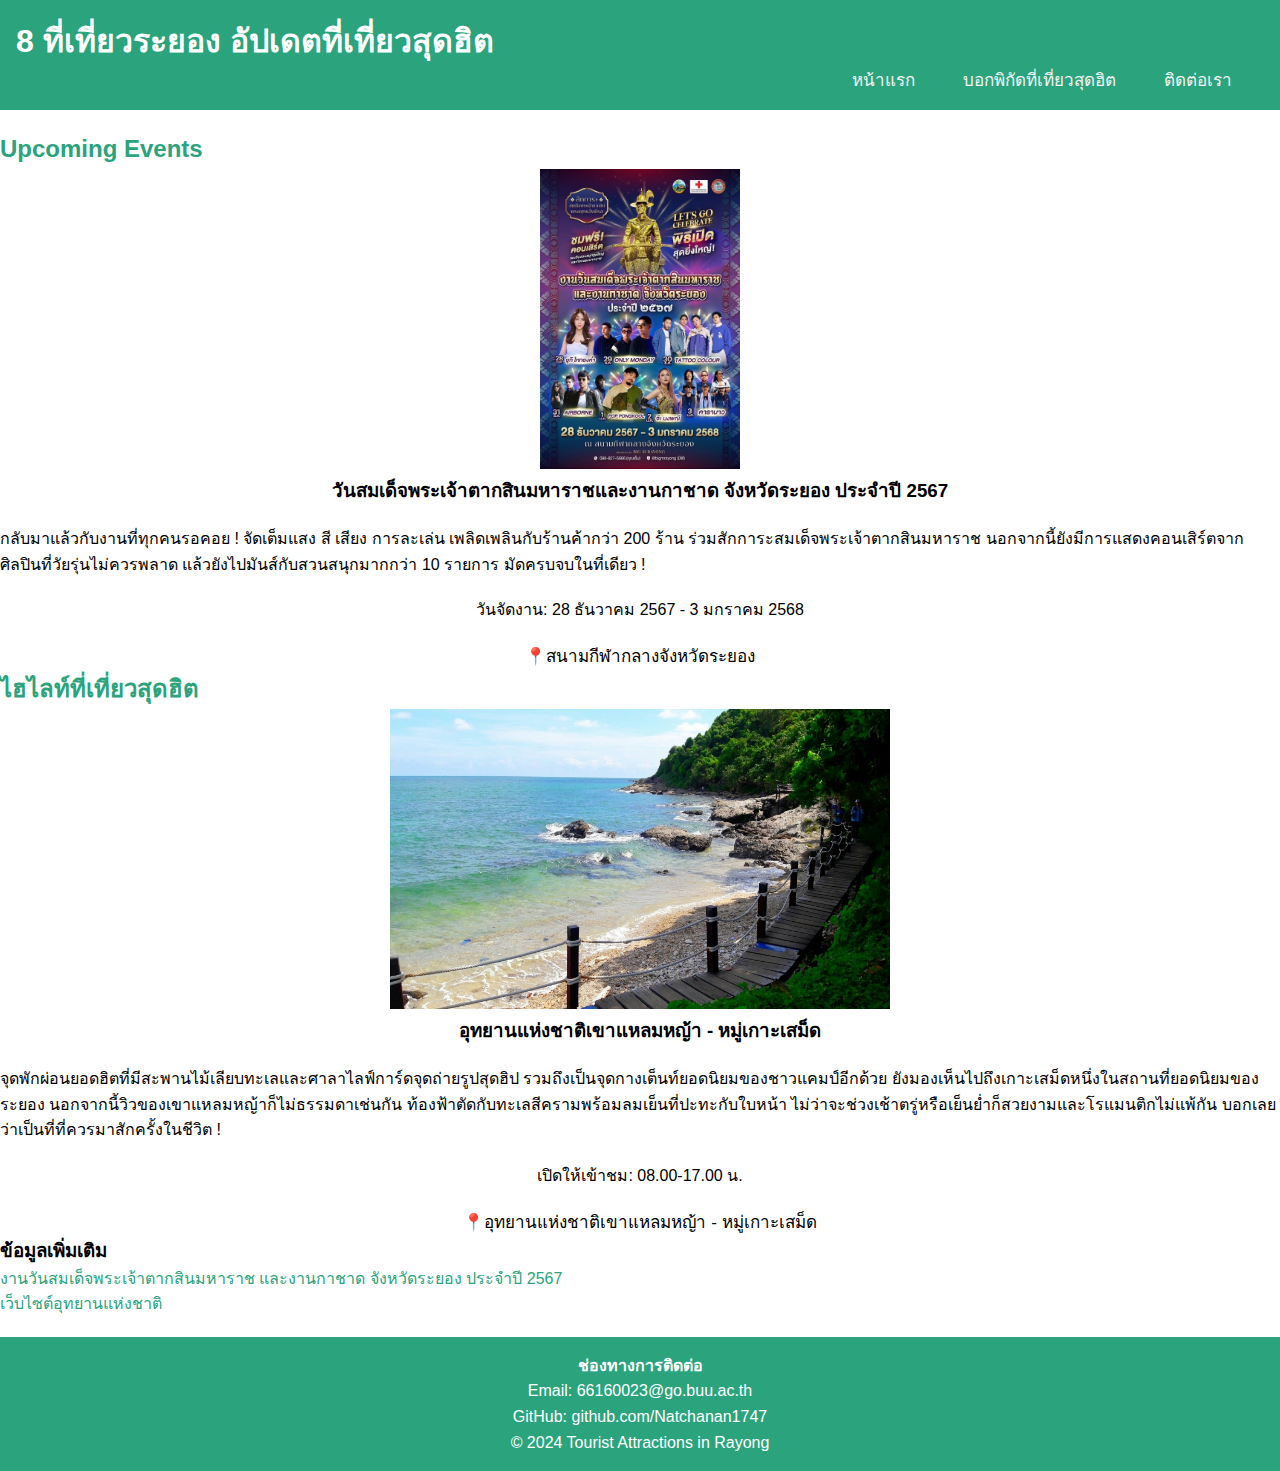
<file: index.html>
<!DOCTYPE html>
<head>
    <meta charset="UTF-8">
    <meta name="viewport" content="width=device-width, initial-scale=1.0">
    <title>หน้าแรก</title>
    <link rel="stylesheet" href="css/styles.css">
</head>

<body>
    <!-- header -->
    <header role="banner" class="header">
        <h1>8 ที่เที่ยวระยอง อัปเดตที่เที่ยวสุดฮิต</h1>
        <nav role="navigation">
            <ul class="nav-list">
                <li><a href="index.html" class="active">หน้าแรก</a></li>
                <li><a href="recom.html">บอกพิกัดที่เที่ยวสุดฮิต</a></li>
                <li><a href="contact.html">ติดต่อเรา</a></li>
            </ul>
        </nav>
    </header>
    <!-- end -->

    <main>
        <div class="grid-container">
            <section id="events" class="section">
                    <h2>Upcoming Events</h2>
                    <div class="event-image">
                        <a href="/images/red-cross-fair.jpg" target="_blank">
                            <img src="/images/red-cross-fair.jpg" alt="Red cross fair in Rayong" style="width:200px;height:300px;">
                        </a>
                    </div> 
                    <!-- source link red-cross-fair.jpg https://rayongtouristpolice.com/%E0%B8%87%E0%B8%B2%E0%B8%99%E0%B8%A7%E0%B8%B1%E0%B8%99%E0%B8%AA%E0%B8%A1%E0%B9%80%E0%B8%94%E0%B9%87%E0%B8%88%E0%B8%9E%E0%B8%A3%E0%B8%B0%E0%B9%80%E0%B8%88%E0%B9%89%E0%B8%B2%E0%B8%95%E0%B8%B2%E0%B8%81%E0%B8%AA%E0%B8%B4%E0%B8%99%E0%B8%A1%E0%B8%AB%E0%B8%B2%E0%B8%A3%E0%B8%B2%E0%B8%8A-%E0%B9%81%E0%B8%A5%E0%B8%B0%E0%B8%87%E0%B8%B2%E0%B8%99%E0%B8%81%E0%B8%B2%E0%B8%8A%E0%B8%B2%E0%B8%94-%E0%B8%88%E0%B8%B1%E0%B8%87%E0%B8%AB%E0%B8%A7%E0%B8%B1%E0%B8%94%E0%B8%A3%E0%B8%B0%E0%B8%A2%E0%B8%AD%E0%B8%87-%E0%B8%9B%E0%B8%A3%E0%B8%B0%E0%B8%88%E0%B8%B3%E0%B8%9B%E0%B8%B5-2567/#google_vignette -->
                    <article class="event-info">
                    <h3>วันสมเด็จพระเจ้าตากสินมหาราชและงานกาชาด จังหวัดระยอง ประจำปี 2567</h3>
                    <p>กลับมาแล้วกับงานที่ทุกคนรอคอย ! จัดเต็มแสง สี เสียง การละเล่น เพลิดเพลินกับร้านค้ากว่า 200 ร้าน ร่วมสักการะสมเด็จพระเจ้าตากสินมหาราช นอกจากนี้ยังมีการแสดงคอนเสิร์ตจากศิลปินที่วัยรุ่นไม่ควรพลาด แล้วยังไปมันส์กับสวนสนุกมากกว่า 10 รายการ มัดครบจบในที่เดียว !</p>
                    <p>วันจัดงาน: 28 ธันวาคม 2567 - 3 มกราคม 2568</p>
                    <p>
                        <a href="https://maps.app.goo.gl/7f76WCfEfsaqKA1v8" target="_blank">&#128205;สนามกีฬากลางจังหวัดระยอง</a>
                    </p>
                </article>
            </section>

            <section id="highlights" class="section">
                <h2>ไฮไลท์ที่เที่ยวสุดฮิต</h2>
                <div class="highlight-image">
                    <a href="/images/khaolamya.jpg" target="_blank">
                        <img src="/images/khaolamya.jpg" alt="Khaolamya in Rayong" style="width:500px;height:300px;">
                    </a>
                </div> 
                <!-- source link https://thailandtourismdirectory.go.th/attraction/1776-->
                <article class="highlight-info">
                    <h3>อุทยานแห่งชาติเขาแหลมหญ้า - หมู่เกาะเสม็ด</h3>
                    <p>จุดพักผ่อนยอดฮิตที่มีสะพานไม้เลียบทะเลและศาลาไลฟ์การ์ดจุดถ่ายรูปสุดฮิป รวมถึงเป็นจุดกางเต็นท์ยอดนิยมของชาวแคมป์อีกด้วย ยังมองเห็นไปถึงเกาะเสม็ดหนึ่งในสถานที่ยอดนิยมของระยอง นอกจากนี้วิวของเขาแหลมหญ้าก็ไม่ธรรมดาเช่นกัน ท้องฟ้าตัดกับทะเลสีครามพร้อมลมเย็นที่ปะทะกับใบหน้า ไม่ว่าจะช่วงเช้าตรู่หรือเย็นย่ำก็สวยงามและโรแมนติกไม่แพ้กัน บอกเลยว่าเป็นที่ที่ควรมาสักครั้งในชีวิต !</p>
                    <p>เปิดให้เข้าชม: 08.00-17.00 น.</p>
                    <a href="https://maps.app.goo.gl/XMj5tHzW4aL6Roj27" target="_blank">&#128205;อุทยานแห่งชาติเขาแหลมหญ้า - หมู่เกาะเสม็ด</a>
                </article>
            </section>

            <aside role="complementary">
                <section id="others" class="section">
                    <h3>ข้อมูลเพิ่มเติม</h3>
                    <ul>
                        <li>
                            <a href="https://rayongtouristpolice.com/%E0%B8%87%E0%B8%B2%E0%B8%99%E0%B8%A7%E0%B8%B1%E0%B8%99%E0%B8%AA%E0%B8%A1%E0%B9%80%E0%B8%94%E0%B9%87%E0%B8%88%E0%B8%9E%E0%B8%A3%E0%B8%B0%E0%B9%80%E0%B8%88%E0%B9%89%E0%B8%B2%E0%B8%95%E0%B8%B2%E0%B8%81%E0%B8%AA%E0%B8%B4%E0%B8%99%E0%B8%A1%E0%B8%AB%E0%B8%B2%E0%B8%A3%E0%B8%B2%E0%B8%8A-%E0%B9%81%E0%B8%A5%E0%B8%B0%E0%B8%87%E0%B8%B2%E0%B8%99%E0%B8%81%E0%B8%B2%E0%B8%8A%E0%B8%B2%E0%B8%94-%E0%B8%88%E0%B8%B1%E0%B8%87%E0%B8%AB%E0%B8%A7%E0%B8%B1%E0%B8%94%E0%B8%A3%E0%B8%B0%E0%B8%A2%E0%B8%AD%E0%B8%87-%E0%B8%9B%E0%B8%A3%E0%B8%B0%E0%B8%88%E0%B8%B3%E0%B8%9B%E0%B8%B5-2567/" target="_blank">
                                งานวันสมเด็จพระเจ้าตากสินมหาราช และงานกาชาด จังหวัดระยอง ประจำปี 2567
                            </a>
                        </li>
                        <li>
                            <a href="https://nps.dnp.go.th/parksdetail.php?id=5" target="_blank">
                                เว็บไซต์อุทยานแห่งชาติ
                            </a>
                        </li>
                    </ul>
                </section>
            </aside>  
        </main>

        <footer role="contentinfo" class="footer">
            <section id="contacts">
                <strong>ช่องทางการติดต่อ</strong>
                <div class="contact-container">
                    <div class="contact-item">Email: 66160023@go.buu.ac.th</div>
                    <div class="contact-item">GitHub: github.com/Natchanan1747</div>
                    <div class="contact-item">&copy; 2024 Tourist Attractions in Rayong</div>
                </div>
            </section>
        </footer>
    </div>
</body>
</html>
</file>
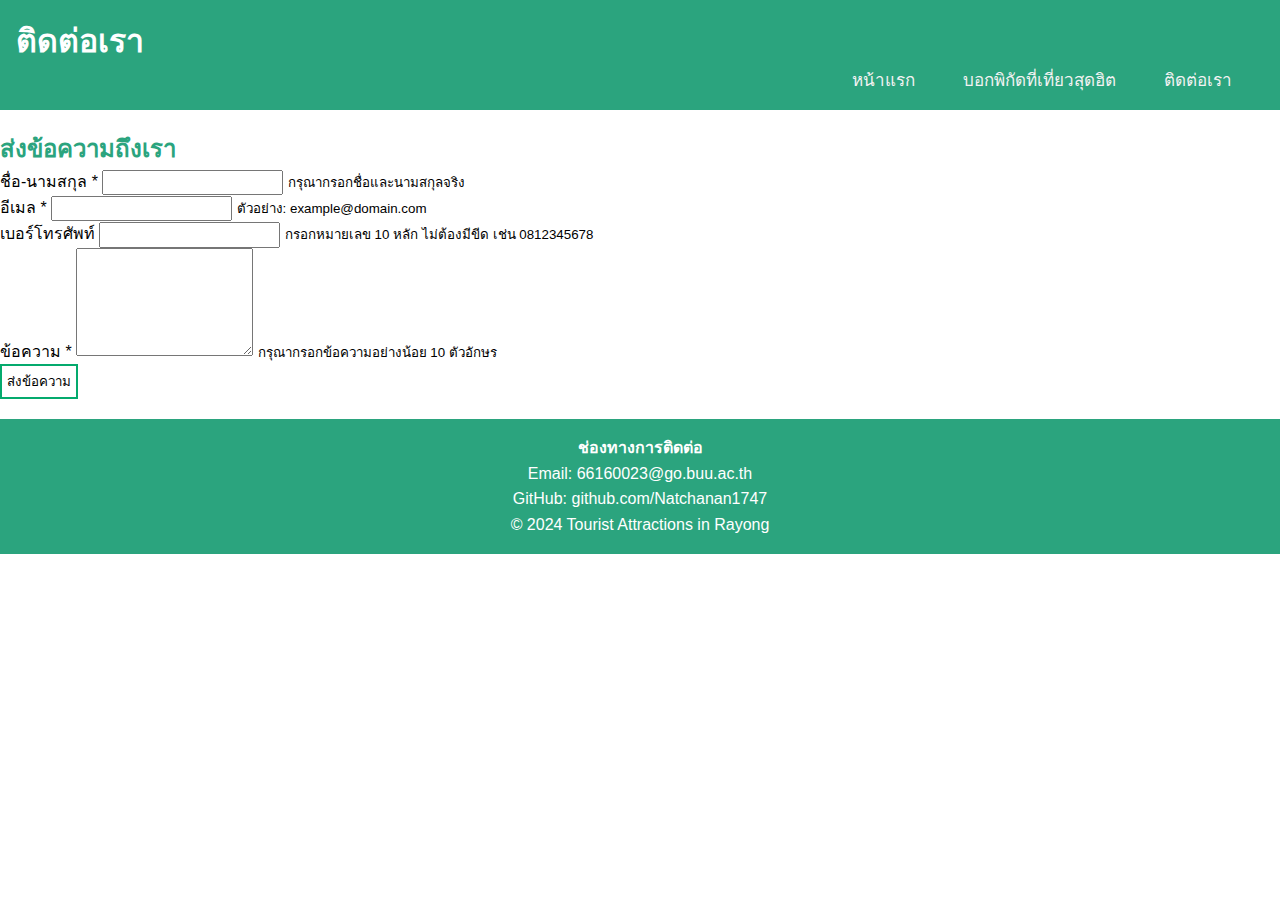
<file: contact.html>
<!DOCTYPE html>
<html lang="th">
<head>
    <meta charset="UTF-8">
    <meta name="viewport" content="width=device-width, initial-scale=1.0">
    <title>ติดต่อเรา</title>
    <link rel="stylesheet" href="css/styles.css">
</head>
<body>
    <header role="banner" class="header">
        <h1>ติดต่อเรา</h1>
        <nav role="navigation" aria-label="เมนูหลัก">
            <ul class="nav-list">
                <li><a href="index.html">หน้าแรก</a></li>
                <li><a href="recom.html">บอกพิกัดที่เที่ยวสุดฮิต</a></li>
                <li><a href="contact.html" class="active">ติดต่อเรา</a></li>
            </ul>
        </nav>
    </header>
    <main role="main" class="main">
        <section>
            <h2>ส่งข้อความถึงเรา</h2>
            <form action="/submit" method="POST" role="form" aria-label="แบบฟอร์มติดต่อ" class="form">
                <div class="form-group">
                    <label for="fullname">ชื่อ-นามสกุล *</label>
                    <input 
                        type="text" 
                        id="fullname" 
                        name="fullname" 
                        required
                        minlength="2"
                        maxlength="100"
                        aria-describedby="fullname-help">
                    <small id="fullname-help">กรุณากรอกชื่อและนามสกุลจริง</small>
                </div>
                <div class="form-group">
                    <label for="email">อีเมล *</label>
                    <input 
                        type="email" 
                        id="email" 
                        name="email" 
                        required
                        pattern="[a-z0-9._%+-]+@[a-z0-9.-]+\.[a-z]{2,}$"
                        aria-describedby="email-help">
                    <small id="email-help">ตัวอย่าง: example@domain.com</small>
                </div>
                <div class="form-group">
                    <label for="tel">เบอร์โทรศัพท์</label>
                    <input 
                        type="tel" 
                        id="tel" 
                        name="tel"
                        pattern="[0-9]{10}"
                        aria-describedby="tel-help">
                    <small id="tel-help">กรอกหมายเลข 10 หลัก ไม่ต้องมีขีด เช่น 0812345678</small>
                </div>
                <div class="form-group">
                    <label for="message">ข้อความ *</label>
                    <textarea 
                        id="message" 
                        name="message" 
                        required
                        minlength="10"
                        rows="5"
                        aria-describedby="message-help"></textarea>
                    <small id="message-help">กรุณากรอกข้อความอย่างน้อย 10 ตัวอักษร</small>
                </div>

                <button type="submit" class="button">ส่งข้อความ</button>
            </form>
    </main>
    <footer role="contentinfo" class="footer">
        <section id="contacts">
            <strong>ช่องทางการติดต่อ</strong>
            <div class="contact-container">
                <div class="contact-item">Email: 66160023@go.buu.ac.th</div>
                <div class="contact-item">GitHub: github.com/Natchanan1747</div>
                <div class="contact-item">&copy; 2024 Tourist Attractions in Rayong</div>
            </div>
        </section>
    </footer>
</body>
</html>
</file>
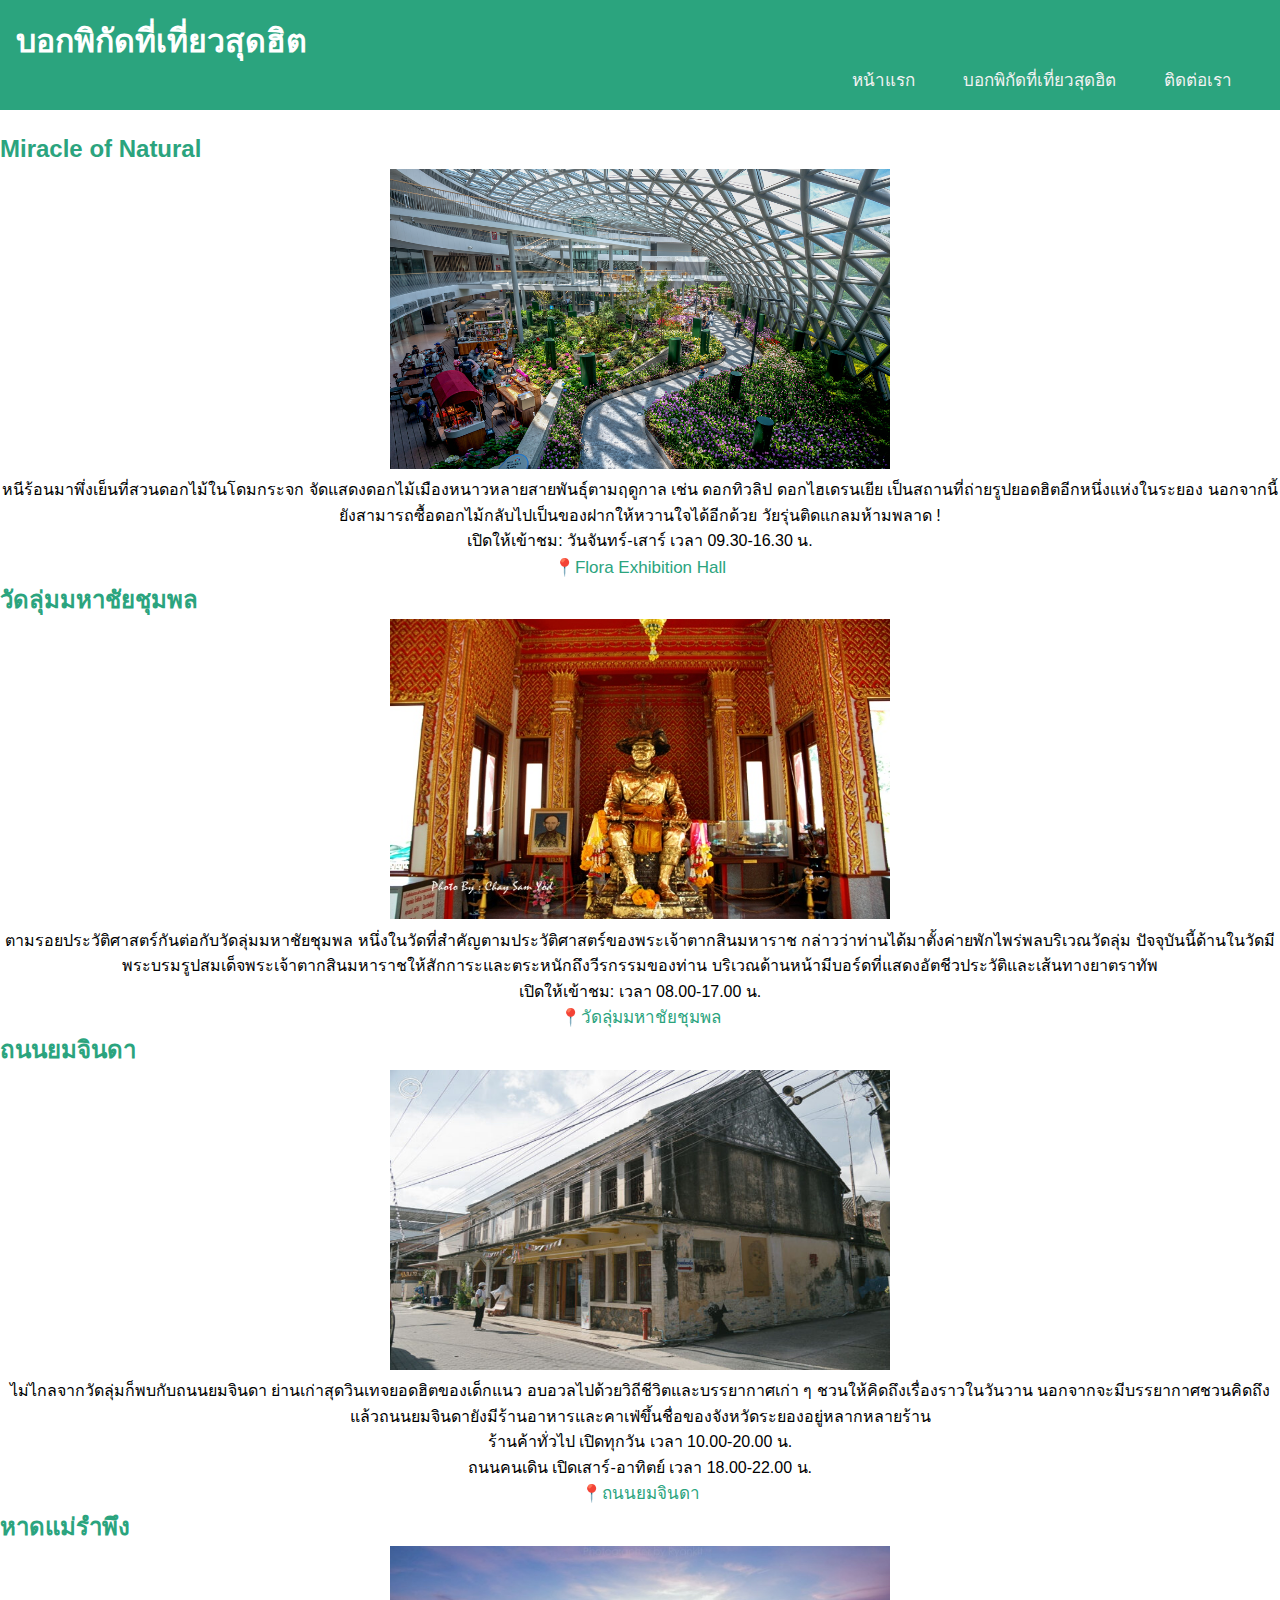
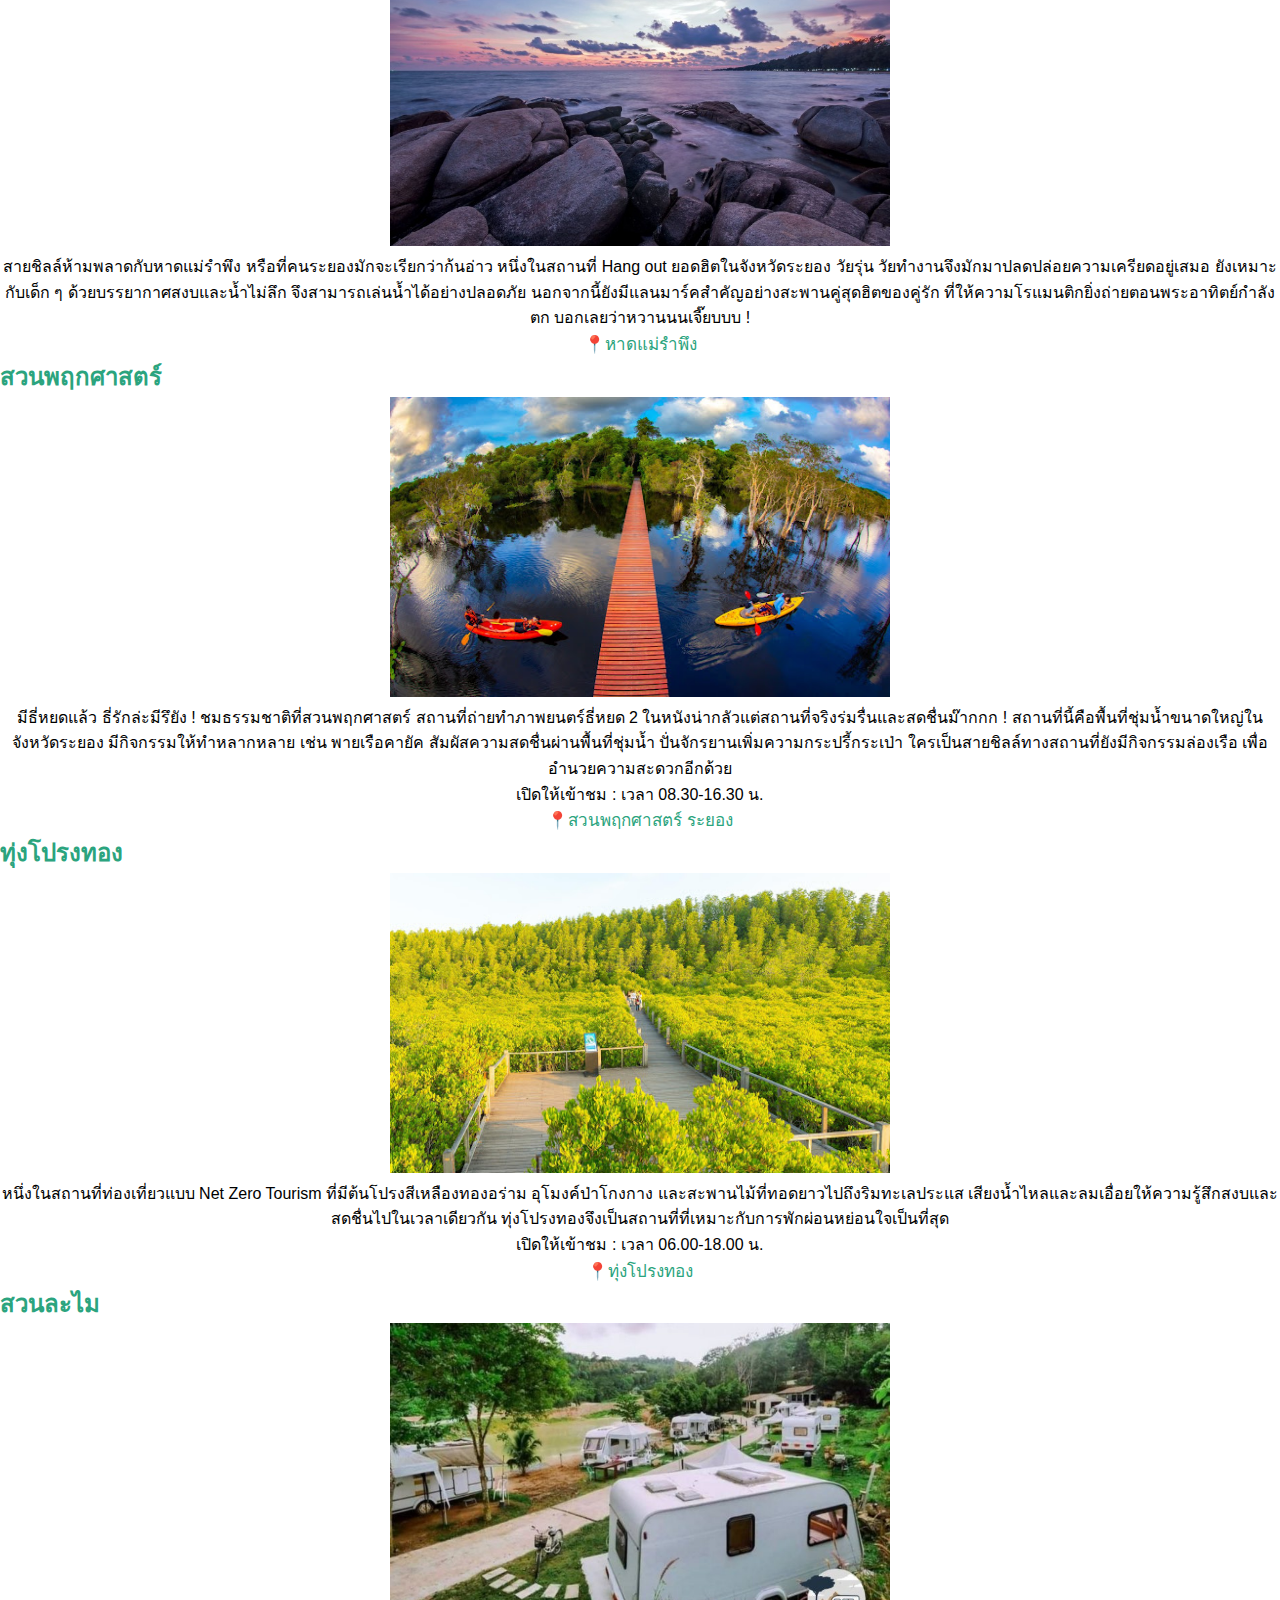
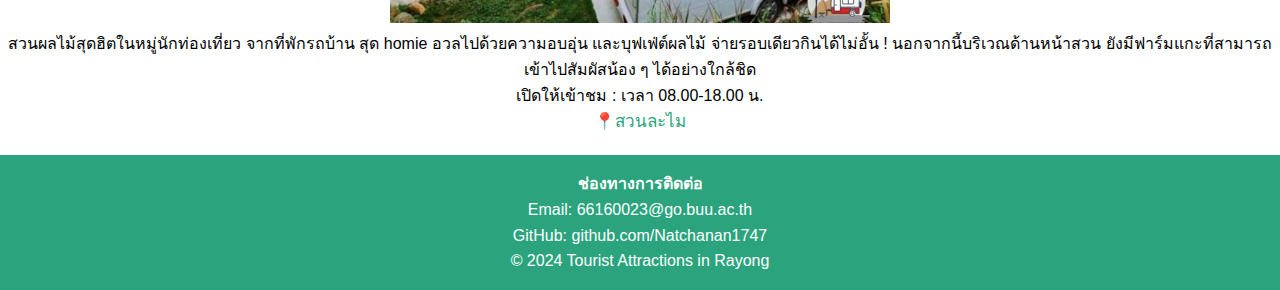
<file: recom.html>
<!DOCTYPE html>
<head>
    <meta charset="UTF-8">
    <meta name="viewport" content="width=device-width, initial-scale=1.0">
    <title>บอกพิกัดที่เที่ยวสุดฮิต</title>
    <link rel="stylesheet" href="css/styles.css">
</head>
<body>
    <!-- header -->
    <header role="banner" class="header">
        <h1>บอกพิกัดที่เที่ยวสุดฮิต</h1>
        <nav role="navigation">
            <ul class="nav-list">
                <li><a href="index.html">หน้าแรก</a></li>
                <li><a href="recom.html" class="active">บอกพิกัดที่เที่ยวสุดฮิต</a></li>
                <li><a href="contact.html">ติดต่อเรา</a></li>
            </ul>
        </nav>
    </header>
    <!-- end -->

    <main>
        <article id="rec">
            <section class="rec-info">
                <h2>Miracle of Natural</h2>
                <div class="rec-image">
                    <a href="/images/miracle.jpg" target="_blank">
                        <img src="/images/miracle.jpg" alt="Miracle of Natural in Rayong" style="width:500px;height:300px;">
                    </a>
                </div> 
                <p>หนีร้อนมาพึ่งเย็นที่สวนดอกไม้ในโดมกระจก จัดแสดงดอกไม้เมืองหนาวหลายสายพันธุ์ตามฤดูกาล เช่น ดอกทิวลิป ดอกไฮเดรนเยีย เป็นสถานที่ถ่ายรูปยอดฮิตอีกหนึ่งแห่งในระยอง นอกจากนี้ยังสามารถซื้อดอกไม้กลับไปเป็นของฝากให้หวานใจได้อีกด้วย วัยรุ่นติดแกลมห้ามพลาด !</p>
                <p>เปิดให้เข้าชม: วันจันทร์-เสาร์ เวลา 09.30-16.30 น.</p>
                <a href="https://maps.app.goo.gl/2wAapEY2EtzPNsqKA" target="_blank">&#128205;Flora Exhibition Hall</a>
            </section>
            <section class="rec-info">
                <h2>วัดลุ่มมหาชัยชุมพล</h2>
                <div class="rec-image">
                    <a href="/images/wat.jpg" target="_blank">
                        <img src="/images/wat.jpg" alt="Wat Lum Mahachai Chumpon" style="width:500px;height:300px;">
                    </a>
                </div> 
                <p>ตามรอยประวัติศาสตร์กันต่อกับวัดลุ่มมหาชัยชุมพล หนึ่งในวัดที่สำคัญตามประวัติศาสตร์ของพระเจ้าตากสินมหาราช กล่าวว่าท่านได้มาตั้งค่ายพักไพร่พลบริเวณวัดลุ่ม ปัจจุบันนี้ด้านในวัดมีพระบรมรูปสมเด็จพระเจ้าตากสินมหาราชให้สักการะและตระหนักถึงวีรกรรมของท่าน บริเวณด้านหน้ามีบอร์ดที่แสดงอัตชีวประวัติและเส้นทางยาตราทัพ</p>
                <p>เปิดให้เข้าชม: เวลา 08.00-17.00 น.</p>
                <a href="https://maps.app.goo.gl/2eG2W6aYaGfwZ5T68" target="_blank">&#128205;วัดลุ่มมหาชัยชุมพล</a>
            </section>
            <section class="rec-info">
                <h2>ถนนยมจินดา</h2>
                <div class="rec-image">
                    <a href="/images/yomjinda.jpg" target="_blank">
                        <img src="/images/yomjinda.jpg" alt="Yom Jinda Road" style="width:500px;height:300px;">
                    </a>
                </div> 
                <p>ไม่ไกลจากวัดลุ่มก็พบกับถนนยมจินดา ย่านเก่าสุดวินเทจยอดฮิตของเด็กแนว อบอวลไปด้วยวิถีชีวิตและบรรยากาศเก่า ๆ ชวนให้คิดถึงเรื่องราวในวันวาน นอกจากจะมีบรรยากาศชวนคิดถึงแล้วถนนยมจินดายังมีร้านอาหารและคาเฟ่ขึ้นชื่อของจังหวัดระยองอยู่หลากหลายร้าน</p>
                <p>ร้านค้าทั่วไป เปิดทุกวัน เวลา 10.00-20.00 น.</p>
                <p>ถนนคนเดิน เปิดเสาร์-อาทิตย์ เวลา 18.00-22.00 น.</p>
                <a href="https://maps.app.goo.gl/WoX7f4g4JnuEBWmb6" target="_blank">&#128205;ถนนยมจินดา</a>
            </section>
            <section class="rec-info">
                <h2>หาดแม่รำพึง</h2>
                <div class="rec-image">
                    <a href="/images/beach.jpg" target="_blank">
                        <img src="/images/beach.jpg" alt="Mae Ramphueng Beach" style="width:500px;height:300px;">
                    </a>
                </div> 
                <p>สายชิลล์ห้ามพลาดกับหาดแม่รำพึง หรือที่คนระยองมักจะเรียกว่าก้นอ่าว หนึ่งในสถานที่ Hang out ยอดฮิตในจังหวัดระยอง วัยรุ่น วัยทำงานจึงมักมาปลดปล่อยความเครียดอยู่เสมอ ยังเหมาะกับเด็ก ๆ ด้วยบรรยากาศสงบและน้ำไม่ลึก จึงสามารถเล่นน้ำได้อย่างปลอดภัย นอกจากนี้ยังมีแลนมาร์คสำคัญอย่างสะพานคู่สุดฮิตของคู่รัก ที่ให้ความโรแมนติกยิ่งถ่ายตอนพระอาทิตย์กำลังตก บอกเลยว่าหวานนนเจี๊ยบบบ !</p>
                <a href="https://maps.app.goo.gl/dvyL2DEhEif6xYiq7" target="_blank">&#128205;หาดแม่รำพึง</a>
            </section>
            <section class="rec-info">
                <h2>สวนพฤกศาสตร์</h2>
                <div class="rec-image">
                    <a href="/images/botanic.jpeg" target="_blank">
                        <img src="/images/botanic.jpeg" alt="Rayong Botanical Garden" style="width:500px;height:300px;">
                    </a>
                </div> 
                <p>มีธี่หยดแล้ว ธี่รักล่ะมีรึยัง ! ชมธรรมชาติที่สวนพฤกศาสตร์ สถานที่ถ่ายทำภาพยนตร์ธี่หยด 2 ในหนังน่ากลัวแต่สถานที่จริงร่มรื่นและสดชื่นม๊ากกก ! สถานที่นี้คือพื้นที่ชุ่มน้ำขนาดใหญ่ในจังหวัดระยอง มีกิจกรรมให้ทำหลากหลาย เช่น พายเรือคายัค สัมผัสความสดชื่นผ่านพื้นที่ชุ่มน้ำ ปั่นจักรยานเพิ่มความกระปรี้กระเป่า ใครเป็นสายชิลล์ทางสถานที่ยังมีกิจกรรมล่องเรือ เพื่ออำนวยความสะดวกอีกด้วย</p>
                <p>เปิดให้เข้าชม : เวลา 08.30-16.30 น.</p>
                <a href="https://maps.app.goo.gl/A2Lxr9QRiiJc7siF6" target="_blank">&#128205;สวนพฤกศาสตร์ ระยอง</a>
            </section>
            <section class="rec-info">
                <h2>ทุ่งโปรงทอง</h2>
                <div class="rec-image">
                    <a href="/images/prongthong.jpg" target="_blank">
                        <img src="/images/prongthong.jpg" alt="Thung Prong Thong" style="width:500px;height:300px;">
                    </a>
                </div> 
                <p>หนึ่งในสถานที่ท่องเที่ยวแบบ Net Zero Tourism ที่มีต้นโปรงสีเหลืองทองอร่าม อุโมงค์ป่าโกงกาง และสะพานไม้ที่ทอดยาวไปถึงริมทะเลประแส เสียงน้ำไหลและลมเอื่อยให้ความรู้สึกสงบและสดชื่นไปในเวลาเดียวกัน ทุ่งโปรงทองจึงเป็นสถานที่ที่เหมาะกับการพักผ่อนหย่อนใจเป็นที่สุด</p>
                <p>เปิดให้เข้าชม : เวลา 06.00-18.00 น.</p>
                <a href="https://maps.app.goo.gl/wSdgSPnXHMGLY4TT7" target="_blank">&#128205;ทุ่งโปรงทอง</a>
            </section>
            <section class="rec-info">
                <h2>สวนละไม</h2>
                <div class="rec-image">
                    <a href="/images/lamai.jpeg" target="_blank">
                        <img src="/images/lamai.jpeg" alt="Lamai Garden Rayong" style="width:500px;height:300px;">
                    </a>
                </div> 
                <p>สวนผลไม้สุดฮิตในหมู่นักท่องเที่ยว จากที่พักรถบ้าน สุด homie อวลไปด้วยความอบอุ่น และบุฟเฟ่ต์ผลไม้ จ่ายรอบเดียวกินได้ไม่อั้น ! นอกจากนี้บริเวณด้านหน้าสวน ยังมีฟาร์มแกะที่สามารถเข้าไปสัมผัสน้อง ๆ ได้อย่างใกล้ชิด</p>
                <p>เปิดให้เข้าชม : เวลา 08.00-18.00 น.</p>
                <a href="https://maps.app.goo.gl/K7fypS911nGR4WzQ6" target="_blank">&#128205;สวนละไม</a>
            </section>
        </article>
    </main>

    <footer role="contentinfo" class="footer">
        <section id="contacts">
            <strong>ช่องทางการติดต่อ</strong>
            <div class="contact-container">
                <div class="contact-item">Email: 66160023@go.buu.ac.th</div>
                <div class="contact-item">GitHub: github.com/Natchanan1747</div>
                <div class="contact-item">&copy; 2024 Tourist Attractions in Rayong</div>
            </div>
        </section>
    </footer>
</body>
</html>
</file>
<file: css/styles.css>
/* Element Selectors */
* {
    margin: 0;
    padding: 0;
    box-sizing: border-box; 
    font-family: Arial, sans-serif;
    line-height: 1.6;
}
/* Class Selectors */
.header {
    position: sticky;
    top: 0;
    background-color: #2ba47e;
    color: white;
    margin-bottom: 20px;   
    padding: 1rem;
    border: 0;  
    max-width: 100%;     
}

.nav-list li {
    display: inline;
    margin-right: 1rem;
}
.nav-list a{
    color: #f2f2f2;
    padding: 14px 16px;
    text-decoration: none;
    font-size: 17px;
}
.nav-list a:hover {
    color: #ffd700;
}
.active {
    color: #ffd700;
}

/* Box Model Styles*/
.section {
    max-width: 100%;
    max-height: 100%;
}

/* index styles */
section > h2 {
    color: #2ba47e;
    text-align: left;
    margin: 100 px;
}
#events {
    height: 100%;
    width: 100% auto;
    border: 20px;
}
    .event-image {
        img{
            width: 50%;
            height: auto;
        }
    }
    .event-image :hover{
        box-shadow: 0 0 2px 1px rgba(0, 140, 186, 0.5);
    }
    .event-info a{
        color: black;
        text-decoration: none;
        font-size: 17px;
    }
    .event-info a:hover {
        color: #2ba47e;
    }

    /* Flex Box*/
    .nav-list {
        display: flex;
        justify-content: flex-end;
        list-style: none;
        padding: 0;
        margin: 0;
    }
    .event-info {
        display: flex;
        flex-direction: column;
        align-items: center;
        gap: 20px;
    }
    .event-image{
        display: flex;
        flex-wrap: wrap;
        justify-content: center;
    }

    #highlights {
        max-height: 100%;
        width: 100%;
    }
        .highlight-image {
            img{
                width: 50%;
                height: auto;
            }
            text-align: center;
        }
        .highlight-image :hover{
            box-shadow: 0 0 2px 1px rgba(0, 140, 186, 0.5);
        }
        .highlight-info {
            display: flex;
            flex-direction: column;
            align-items: center;
            gap: 20px;
        }
        .highlight-info a{
            color: black;
            text-decoration: none;
            font-size: 17px;
        }
        .highlight-info a:hover {
            color: #2ba47e;
        }
    
        #others a {
            color: #2ba47e;
            text-decoration: none;
        }

/* recom styling */
#rec {
    text-align: center;
}
.rec-info a {
    color: #2ba47e;
    text-decoration: none;
    font-size: 17px;
}
.rec-info a:hover{
    text-decoration: none;
    font-size: 20px;
}

/* Contact Styles */
form {
    display: flex
    flex-direction column;
    justify-content: center;
}
.button {
    background-color: white;
    color: black;
    padding: 5px;
    border: 2px solid #04AA6D; /* Green */
    transition-duration: 0.4s;
}
  
.button:hover {
    background-color: #04AA6D; /* Green */
    color: white;
}

/* Footer Selectors */
footer {     
    background: #2ba47e;     
    color: #fff;     
    text-align: center;     
    padding: 1rem;
    margin-top: 20px;         
    bottom: 0;     
    max-width: 100%; 
}

/* responsive design */
/* สำหรับแท็บเล็ต */
@media (max-width: 768px) {     
    .grid-container {         
            grid-template-areas:              
            "header header"             
            "nav nav"             
            "main sidebar"             
            "footer footer";         
            grid-template-columns: 1fr 200px;     
    } 
}  
/* สำหรับมือถือ */ 
@media (max-width: 480px) {     
    .grid-container {         
            grid-template-areas:              
            "header"             
            "nav"             
            "main"             
            "sidebar"             
            "footer";         
            grid-template-columns: 1fr;     
    } 
}
</file>
